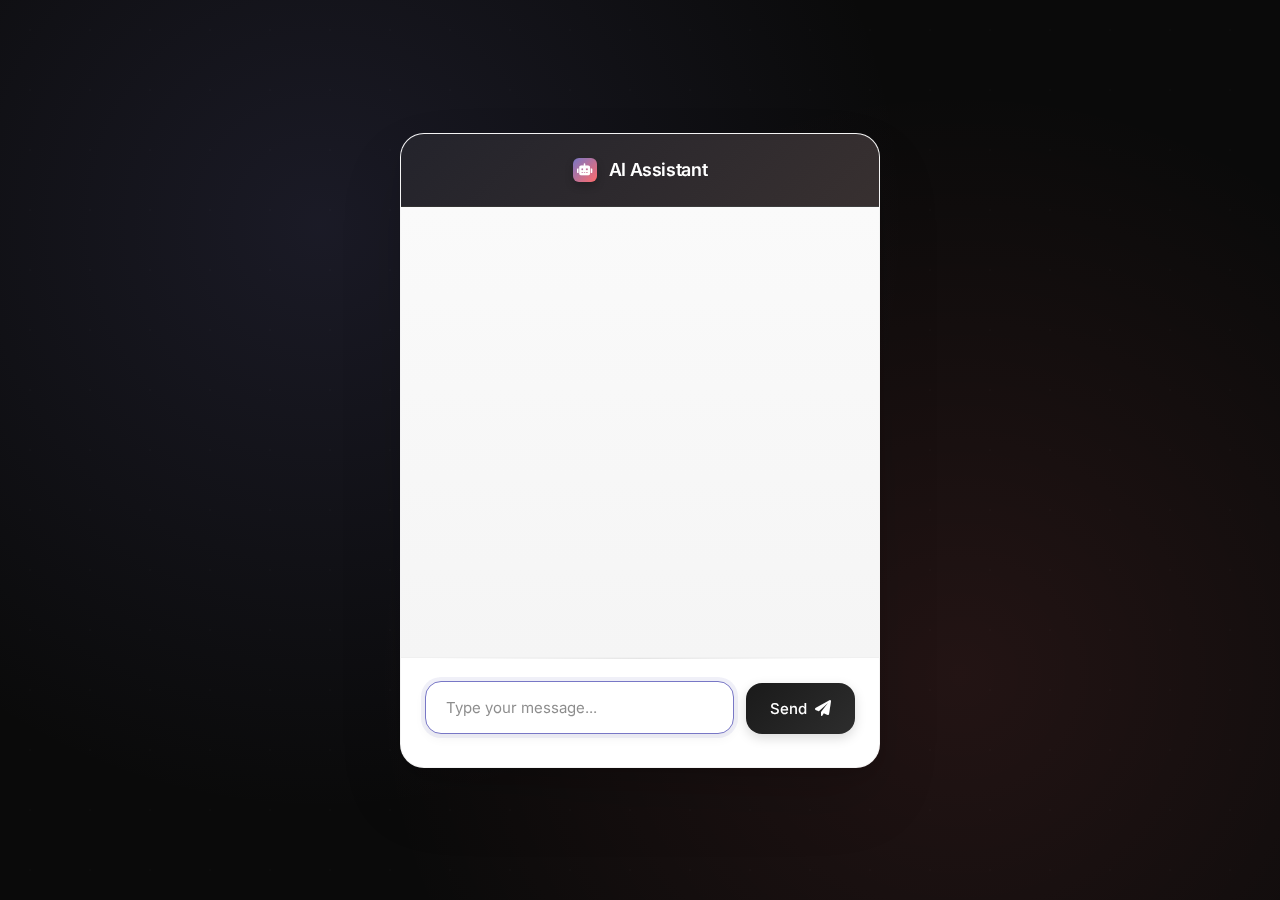
<file: index.html>
<!DOCTYPE html>
<html lang="en">
<head>
  <meta charset="UTF-8">
  <title>AI Chatbot | Rakib Islam Rifat</title>
  <link rel="stylesheet" href="https://cdnjs.cloudflare.com/ajax/libs/font-awesome/6.0.0/css/all.min.css">
  <link href="https://fonts.googleapis.com/css2?family=Inter:wght@300;400;500;600;700&display=swap" rel="stylesheet">
  <script src="https://code.jquery.com/jquery-3.6.0.min.js"></script>
  <style>
    * {
      margin: 0;
      padding: 0;
      box-sizing: border-box;
    }

    body {
      font-family: 'Inter', -apple-system, BlinkMacSystemFont, 'Segoe UI', Roboto, sans-serif;
      background: #0a0a0a;
      background-image: 
        radial-gradient(circle at 25% 25%, rgba(120, 119, 198, 0.15) 0%, transparent 50%),
        radial-gradient(circle at 75% 75%, rgba(255, 107, 107, 0.1) 0%, transparent 50%);
      display: flex;
      justify-content: center;
      align-items: center;
      min-height: 100vh;
      padding: 20px;
      position: relative;
      overflow: hidden;
    }

    body::before {
      content: '';
      position: fixed;
      top: 0;
      left: 0;
      width: 100%;
      height: 100%;
      background: url('data:image/svg+xml,<svg width="60" height="60" viewBox="0 0 60 60" xmlns="http://www.w3.org/2000/svg"><g fill="none" fill-rule="evenodd"><g fill="%23ffffff" fill-opacity="0.02"><circle cx="30" cy="30" r="1"/></g></g></svg>');
      pointer-events: none;
      z-index: 1;
    }

    .wrapper {
      width: 480px;
      max-width: 100%;
      background: rgba(255, 255, 255, 0.95);
      backdrop-filter: blur(20px) saturate(180%);
      border-radius: 24px;
      border: 1px solid rgba(255, 255, 255, 0.18);
      box-shadow: 
        0 32px 64px rgba(0, 0, 0, 0.12),
        0 8px 16px rgba(0, 0, 0, 0.08),
        inset 0 1px 0 rgba(255, 255, 255, 0.4);
      overflow: hidden;
      position: relative;
      z-index: 2;
    }

    .wrapper::before {
      content: '';
      position: absolute;
      top: 0;
      left: 0;
      right: 0;
      height: 1px;
      background: linear-gradient(90deg, transparent, rgba(255, 255, 255, 0.6), transparent);
    }

    .title {
      background: linear-gradient(135deg, #1a1a1a 0%, #2d2d2d 100%);
      color: white;
      text-align: center;
      font-weight: 600;
      font-size: 18px;
      letter-spacing: -0.02em;
      padding: 24px 32px;
      position: relative;
      border-bottom: 1px solid rgba(255, 255, 255, 0.1);
    }

    .title::before {
      content: '';
      position: absolute;
      top: 0;
      left: 0;
      right: 0;
      height: 100%;
      background: linear-gradient(135deg, rgba(120, 119, 198, 0.1) 0%, rgba(255, 107, 107, 0.05) 100%);
      pointer-events: none;
    }

    .title-text {
      position: relative;
      z-index: 1;
      display: flex;
      align-items: center;
      justify-content: center;
      gap: 12px;
    }

    .title-icon {
      width: 24px;
      height: 24px;
      background: linear-gradient(135deg, #7877c6 0%, #ff6b6b 100%);
      border-radius: 6px;
      display: flex;
      align-items: center;
      justify-content: center;
      font-size: 12px;
      color: white;
      box-shadow: 0 4px 8px rgba(0, 0, 0, 0.2);
    }

    .form {
      height: 450px;
      overflow-y: auto;
      padding: 32px 24px;
      background: linear-gradient(180deg, #fafafa 0%, #f5f5f5 100%);
      position: relative;
    }

    .form::-webkit-scrollbar {
      width: 4px;
    }

    .form::-webkit-scrollbar-track {
      background: transparent;
    }

    .form::-webkit-scrollbar-thumb {
      background: rgba(0, 0, 0, 0.1);
      border-radius: 2px;
    }

    .form::-webkit-scrollbar-thumb:hover {
      background: rgba(0, 0, 0, 0.2);
    }

    .inbox {
      margin-bottom: 24px;
      display: flex;
      align-items: flex-start;
      opacity: 0;
      animation: messageSlide 0.4s cubic-bezier(0.23, 1, 0.32, 1) forwards;
    }

    @keyframes messageSlide {
      from {
        opacity: 0;
        transform: translateY(16px);
      }
      to {
        opacity: 1;
        transform: translateY(0);
      }
    }

    .msg-header {
      max-width: 75%;
      word-wrap: break-word;
      position: relative;
    }

    .user-inbox {
      justify-content: flex-end;
    }

    .user-inbox .msg-header {
      background: linear-gradient(135deg, #1a1a1a 0%, #2d2d2d 100%);
      color: white;
      padding: 16px 20px;
      border-radius: 20px 20px 4px 20px;
      box-shadow: 
        0 8px 24px rgba(0, 0, 0, 0.15),
        0 2px 6px rgba(0, 0, 0, 0.1);
      position: relative;
      border: 1px solid rgba(255, 255, 255, 0.1);
    }

    .user-inbox .msg-header::before {
      content: '';
      position: absolute;
      top: 0;
      left: 0;
      right: 0;
      bottom: 0;
      background: linear-gradient(135deg, rgba(120, 119, 198, 0.1) 0%, rgba(255, 107, 107, 0.05) 100%);
      border-radius: inherit;
      pointer-events: none;
    }

    .bot-inbox {
      justify-content: flex-start;
      position: relative;
    }

    .bot-avatar {
      width: 32px;
      height: 32px;
      background: linear-gradient(135deg, #7877c6 0%, #ff6b6b 100%);
      border-radius: 10px;
      display: flex;
      align-items: center;
      justify-content: center;
      font-size: 14px;
      color: white;
      margin-right: 12px;
      margin-top: 4px;
      box-shadow: 0 4px 12px rgba(120, 119, 198, 0.3);
      flex-shrink: 0;
    }

    .bot-inbox .msg-header {
      background: white;
      color: #1a1a1a;
      padding: 16px 20px;
      border-radius: 20px 20px 20px 4px;
      box-shadow: 
        0 4px 16px rgba(0, 0, 0, 0.08),
        0 1px 4px rgba(0, 0, 0, 0.04);
      border: 1px solid rgba(0, 0, 0, 0.06);
      position: relative;
    }

    .msg-header p {
      margin: 0;
      line-height: 1.5;
      font-size: 15px;
      font-weight: 400;
      position: relative;
      z-index: 1;
    }

    .typing-field {
      padding: 24px 24px 32px;
      background: white;
      border-top: 1px solid rgba(0, 0, 0, 0.06);
      position: relative;
    }

    .typing-field::before {
      content: '';
      position: absolute;
      top: 0;
      left: 24px;
      right: 24px;
      height: 1px;
      background: linear-gradient(90deg, transparent, rgba(0, 0, 0, 0.1), transparent);
    }

    .input-data {
      display: flex;
      gap: 12px;
      align-items: center;
      position: relative;
    }

    .input-data input {
      flex: 1;
      padding: 16px 20px;
      border: 1.5px solid rgba(0, 0, 0, 0.1);
      border-radius: 16px;
      font-size: 15px;
      font-weight: 400;
      outline: none;
      transition: all 0.2s cubic-bezier(0.23, 1, 0.32, 1);
      background: #fafafa;
      color: #1a1a1a;
      font-family: inherit;
    }

    .input-data input::placeholder {
      color: rgba(26, 26, 26, 0.5);
      font-weight: 400;
    }

    .input-data input:focus {
      border-color: #7877c6;
      background: white;
      box-shadow: 
        0 0 0 4px rgba(120, 119, 198, 0.1),
        0 4px 12px rgba(0, 0, 0, 0.05);
      transform: translateY(-1px);
    }

    .input-data button {
      padding: 16px 24px;
      background: linear-gradient(135deg, #1a1a1a 0%, #2d2d2d 100%);
      color: white;
      border: none;
      border-radius: 16px;
      cursor: pointer;
      font-weight: 500;
      font-size: 15px;
      font-family: inherit;
      transition: all 0.2s cubic-bezier(0.23, 1, 0.32, 1);
      display: flex;
      align-items: center;
      gap: 8px;
      box-shadow: 0 4px 12px rgba(0, 0, 0, 0.15);
      position: relative;
      overflow: hidden;
    }

    .input-data button::before {
      content: '';
      position: absolute;
      top: 0;
      left: 0;
      right: 0;
      bottom: 0;
      background: linear-gradient(135deg, rgba(120, 119, 198, 0.1) 0%, rgba(255, 107, 107, 0.05) 100%);
      opacity: 0;
      transition: opacity 0.2s ease;
    }

    .input-data button:hover {
      transform: translateY(-2px);
      box-shadow: 0 8px 24px rgba(0, 0, 0, 0.2);
    }

    .input-data button:hover::before {
      opacity: 1;
    }

    .input-data button:active {
      transform: translateY(-1px);
    }

    .send-icon {
      font-size: 16px;
      position: relative;
      z-index: 1;
    }

    /* Welcome message styling */
    .welcome-message {
      background: linear-gradient(135deg, #7877c6 0%, #ff6b6b 100%) !important;
      color: white !important;
      border: none !important;
    }

    /* Responsive design */
    @media (max-width: 520px) {
      .wrapper {
        width: 100%;
        margin: 10px;
        border-radius: 20px;
      }
      
      .form {
        height: 400px;
        padding: 24px 20px;
      }
      
      .typing-field {
        padding: 20px;
      }
      
      .input-data input {
        font-size: 16px; /* Prevents zoom on iOS */
        padding: 14px 18px;
      }

      .input-data button {
        padding: 14px 20px;
      }

      .title {
        padding: 20px 24px;
        font-size: 17px;
      }
    }

    /* Smooth scrolling */
    .form {
      scroll-behavior: smooth;
    }

    /* Loading animation */
    .typing-indicator {
      display: flex;
      align-items: center;
      gap: 4px;
      padding: 12px 20px;
      margin-left: 44px;
    }

    .typing-dot {
      width: 6px;
      height: 6px;
      background: rgba(26, 26, 26, 0.4);
      border-radius: 50%;
      animation: typingBounce 1.4s infinite ease-in-out;
    }

    .typing-dot:nth-child(2) {
      animation-delay: 0.2s;
    }

    .typing-dot:nth-child(3) {
      animation-delay: 0.4s;
    }

    @keyframes typingBounce {
      0%, 80%, 100% {
        transform: scale(0.8);
        opacity: 0.5;
      }
      40% {
        transform: scale(1);
        opacity: 1;
      }
    }
  </style>
</head>
<body>
  <div class="wrapper">
    <div class="title">
      <div class="title-text">
        <div class="title-icon">
          <i class="fas fa-robot"></i>
        </div>
        AI Assistant
      </div>
    </div>
    <div class="form" id="chatBox">
      <div class="bot-inbox inbox">
        <div class="bot-avatar">
          <i class="fas fa-robot"></i>
        </div>
        <div class="msg-header welcome-message">
          <p>Hello! I'm your premium AI assistant. I'm here to help you with anything you need. How can I assist you today?</p>
        </div>
      </div>
    </div>
    <div class="typing-field">
      <div class="input-data">
        <input id="data" type="text" placeholder="Type your message..." required>
        <button id="send-btn">
          <span>Send</span>
          <i class="fas fa-paper-plane send-icon"></i>
        </button>
      </div>
    </div>
  </div>

  <script>
    $(document).ready(function(){
      function scrollToBottom() {
        const chatBox = $("#chatBox");
        chatBox.animate({
          scrollTop: chatBox[0].scrollHeight
        }, 300);
      }

      function showTypingIndicator() {
        $("#chatBox").append(`
          <div class="bot-inbox inbox typing-indicator" id="typing">
            <div class="bot-avatar">
              <i class="fas fa-robot"></i>
            </div>
            <div style="display: flex; gap: 4px; padding: 12px 0;">
              <div class="typing-dot"></div>
              <div class="typing-dot"></div>
              <div class="typing-dot"></div>
            </div>
          </div>
        `);
        scrollToBottom();
      }

      function hideTypingIndicator() {
        $("#typing").remove();
      }

      $("#send-btn").on("click", function(){
        let text = $("#data").val().trim();
        if(text === '') return;
        
        $("#chatBox").append(`
          <div class="user-inbox inbox">
            <div class="msg-header">
              <p>${text}</p>
            </div>
          </div>
        `);
        $("#data").val('');
        scrollToBottom();

        // Show typing indicator
        showTypingIndicator();

        $.ajax({
          url: 'message.php',
          type: 'POST',
          data: {text: text},
          success: function(response){
            hideTypingIndicator();
            $("#chatBox").append(`
              <div class="bot-inbox inbox">
                <div class="bot-avatar">
                  <i class="fas fa-robot"></i>
                </div>
                <div class="msg-header">
                  <p>${response}</p>
                </div>
              </div>
            `);
            scrollToBottom();
          },
          error: function(xhr){
            hideTypingIndicator();
            $("#chatBox").append(`
              <div class="bot-inbox inbox">
                <div class="bot-avatar">
                  <i class="fas fa-exclamation-triangle"></i>
                </div>
                <div class="msg-header" style="background: #fee; border-color: #fcc; color: #c33;">
                  <p>Sorry, something went wrong. Please try again.</p>
                </div>
              </div>
            `);
            scrollToBottom();
          }
        });
      });

      // Allow Enter key to send messages
      $("#data").keypress(function(e) {
        if(e.which == 13) {
          $("#send-btn").click();
        }
      });

      // Auto-focus input
      $("#data").focus();
    });
  </script>
</body>
</html>
</file>
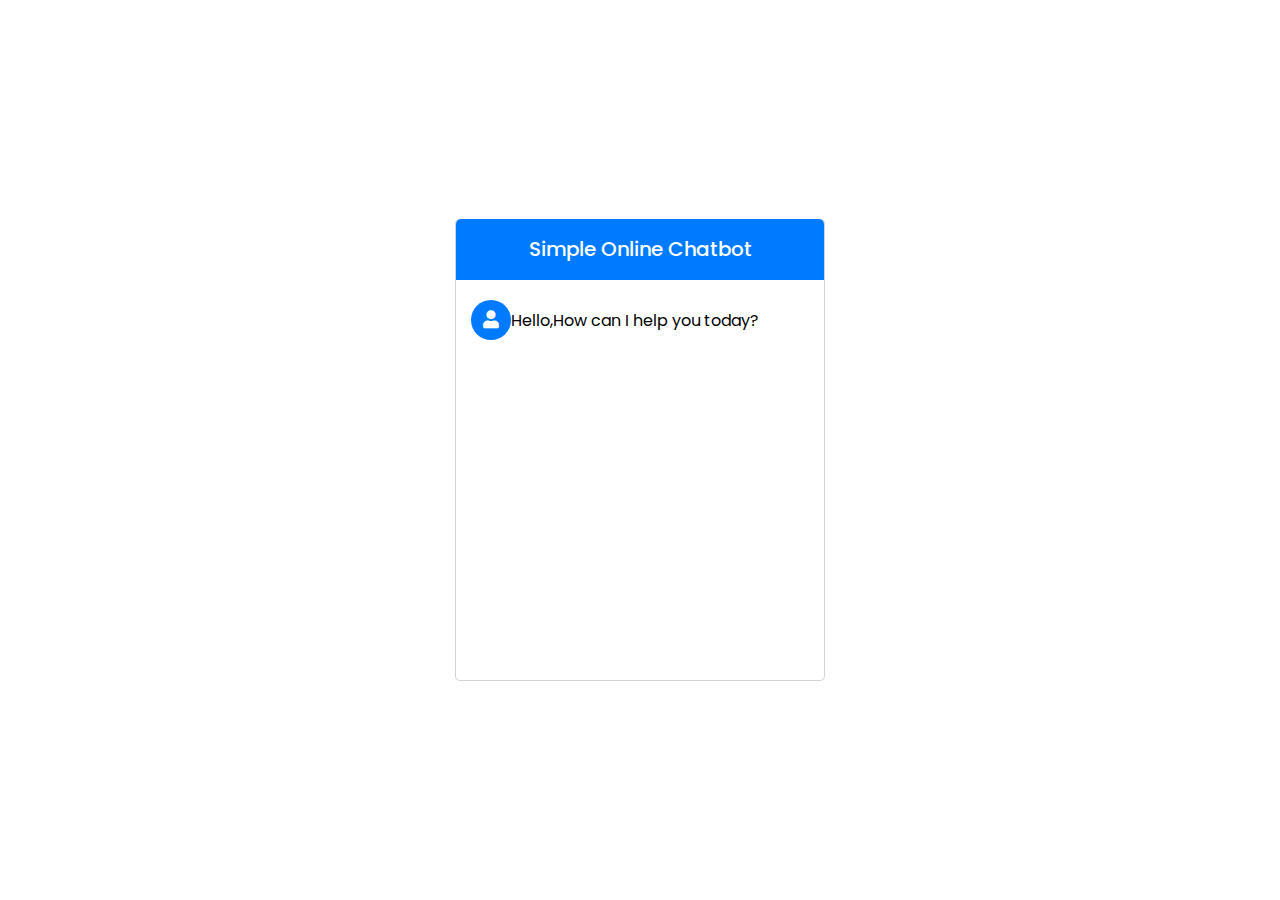
<file: bot.html>
<!DOCTYPE html>
<html lang="en">

<head>
    <meta charset="UTF-8">
    <meta name="viewport" content="width=device-width, initial-scale=1.0">
    <title>Simple Chatbot in PHP | Rifat</title>
    <link rel="stylesheet" href="style.css">
    <link rel="stylesheet" href="https://cdnjs.cloudflare.com/ajax/libs/font-awesome/5.15.3/css/all.min.css"/>
    <script src="https://code.jquery.com/jquery-3.5.1.min.js"></script>
</head>

<body>
    <div class="wrapper">
        <div class="title">
            Simple Online Chatbot
        </div>
        <div class="form">
            <div class="bot-inbox inbox">
                <div class="icon"><i class="fas fa-user"></i></div>
                <div class="msg-header">
                    <p>Hello,How can I help you today?</p>
                </div>
            </div>
            
        </div>
    </div>
</body>

</html>
</file>
<file: style.css>
@import url('https://fonts.googleapis.com/css2?family=Poppins:wght@200;300;400;500;600;700&display=swap');
*{
    margin: 0;
    padding: 0;
    box-sizing: border-box;
    font-family: 'Poppins', sans-serif;
}

html,body{
    display: grid;
    height: 100%;
    
    place-items: center;

}

.wrapper{
    width: 370px;
    background: #fff;
    border-radius: 5px;
    border: 1px solid lightgray;
    border-top: 0px;
}

.wrapper .title{
background: #007bff;
color: #fff;
font-size: 20px;
font-weight: 500;
text-align: center;
line-height: 60px;
border-bottom: 1px solid #007bff;
border-radius: 5px 5px 0 0;
}

.wrapper .form{
    padding: 20px 15px;
    min-height: 400px;
    max-height: 400px;
    overflow-y: auto;

}

.wrapper .form .inbox{

    width: 100%;
    display: flex;
    align-items: baseline;
}

.wrapper .form .inbox .icon{
height: 40px;
width: 40px;
color: #fff;
font-size: 18px;
text-align: center;
line-height: 40px;
border-radius: 50%;
background: #007bff;
}
</file>
